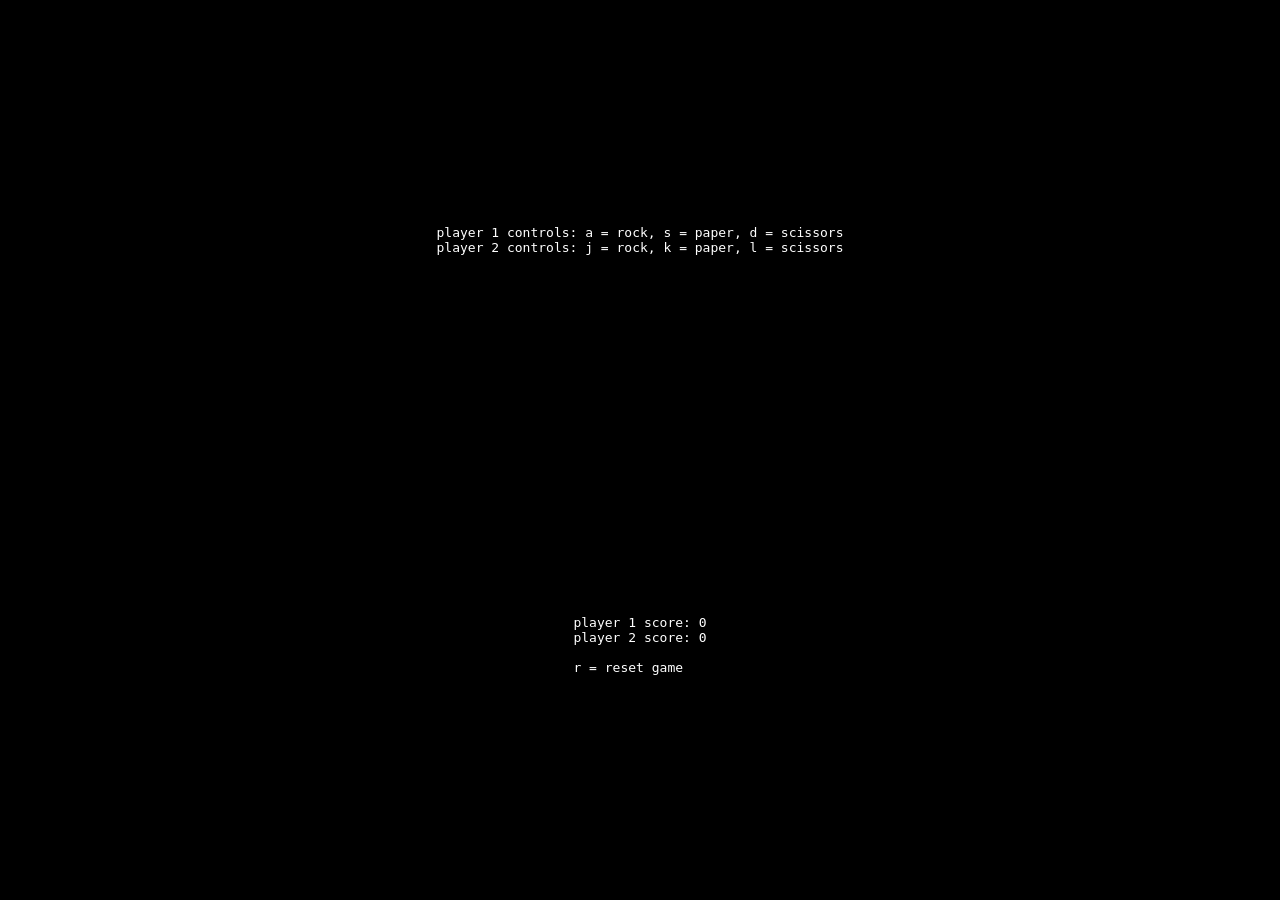
<file: index.html>
<!DOCTYPE html>
<html lang = "en">
<meta charset = "UTF-8">
<link rel = "stylesheet" type = "text/css" href = "style.css">
<script type = "text/javascript" src = "app.js"></script>
    <head>
        <title>Rock Paper Scissors</title>
    </head>
    <body>
        <p>
            player 1 controls: a = rock, s = paper, d = scissors<br>
            player 2 controls: j = rock, k = paper, l = scissors
        </p>
        <div class="container">
            <div class="box1">
                <div id="rock1">
                    <img src="images/rock.jpg" alt="rock">
                </div>
                <div id="paper1">
                    <img src="images/paper.jpg" alt="paper">
                </div>
                <div id="scissors1">
                    <img src="images/scissors.jpg" alt="scissors">
                </div>
            </div>
            <div class="box2">
                <div id="rock2">
                    <img src="images/rock.jpg" alt="rock">
                </div>
                <div id="paper2">
                    <img src="images/paper.jpg" alt="paper">
                </div>
                <div id="scissors2">
                    <img src="images/scissors.jpg" alt="scissors">
                </div>
            </div>
        </div>
        <div id="outcome1" class="hiddenText">rock beats scissors</div>
        <div id="outcome2" class="hiddenText">scissors beats paper</div>
        <div id="outcome3" class="hiddenText">paper beats rock</div>
        <div id="outcome4" class="hiddenText">tie</div>
        <p>
            player 1 score: <span id="player_1_score">0</span><br>
            player 2 score: <span id="player_2_score">0</span><br><br>
            r = reset game
        </p>
    </body>
</html>
</file>
<file: style.css>
body {
    display: flex;
    flex-direction: column;
    justify-content: center;
    align-items: center;
    height: 100vh;
    margin: 0;
    /*background-color: #f0f0f0;*/
    background-color: black;
    color: white;
}

p {
    margin: 0;
    padding: 20px;
    text-align: left;
    font-family: monospace;
}

.container {
    display: flex;
    gap: 20px;
    margin-top: 20px; /* Add margin to create space between <p> and .container */
}

.box1, .box2 {
    width: 300px;
    height: 300px;
    /*background-color: #ffffff;*/
    background-color: black;
    box-shadow: 0 0 10px rgba(0, 0, 0, 0.1);
    display: flex;
    justify-content: center;
    align-items: center;
}

.box1 img, .box2 img {
    max-width: 100%;
    max-height: 100%;
}

#rock1, #paper1, #scissors1, #rock2, #paper2, #scissors2 {
    display: none; /* Hide the images initially */
    margin-top: 20px;
}

#outcome1, #outcome2, #outcome3, #outcome4 {
    display: none; /* Hide the images initially */
    margin-top: 20px;
    font-family: monospace;
}
</file>
<file: rock-paper-scissors.css>
body {
    display: flex;
    flex-direction: column;
    justify-content: center;
    align-items: center;
    height: 100vh;
    margin: 0;
    /*background-color: #f0f0f0;*/
    background-color: black;
    color: white;
}

p {
    margin: 0;
    padding: 20px;
    text-align: left;
    font-family: monospace;
}

.container {
    display: flex;
    gap: 20px;
    margin-top: 20px; /* Add margin to create space between <p> and .container */
}

.box1, .box2 {
    width: 300px;
    height: 300px;
    /*background-color: #ffffff;*/
    background-color: black;
    box-shadow: 0 0 10px rgba(0, 0, 0, 0.1);
    display: flex;
    justify-content: center;
    align-items: center;
}

.box1 img, .box2 img {
    max-width: 100%;
    max-height: 100%;
}

#rock1, #paper1, #scissors1, #rock2, #paper2, #scissors2 {
    display: none; /* Hide the images initially */
    margin-top: 20px;
}

#outcome1, #outcome2, #outcome3, #outcome4 {
    display: none; /* Hide the images initially */
    margin-top: 20px;
    font-family: monospace;
}
</file>
